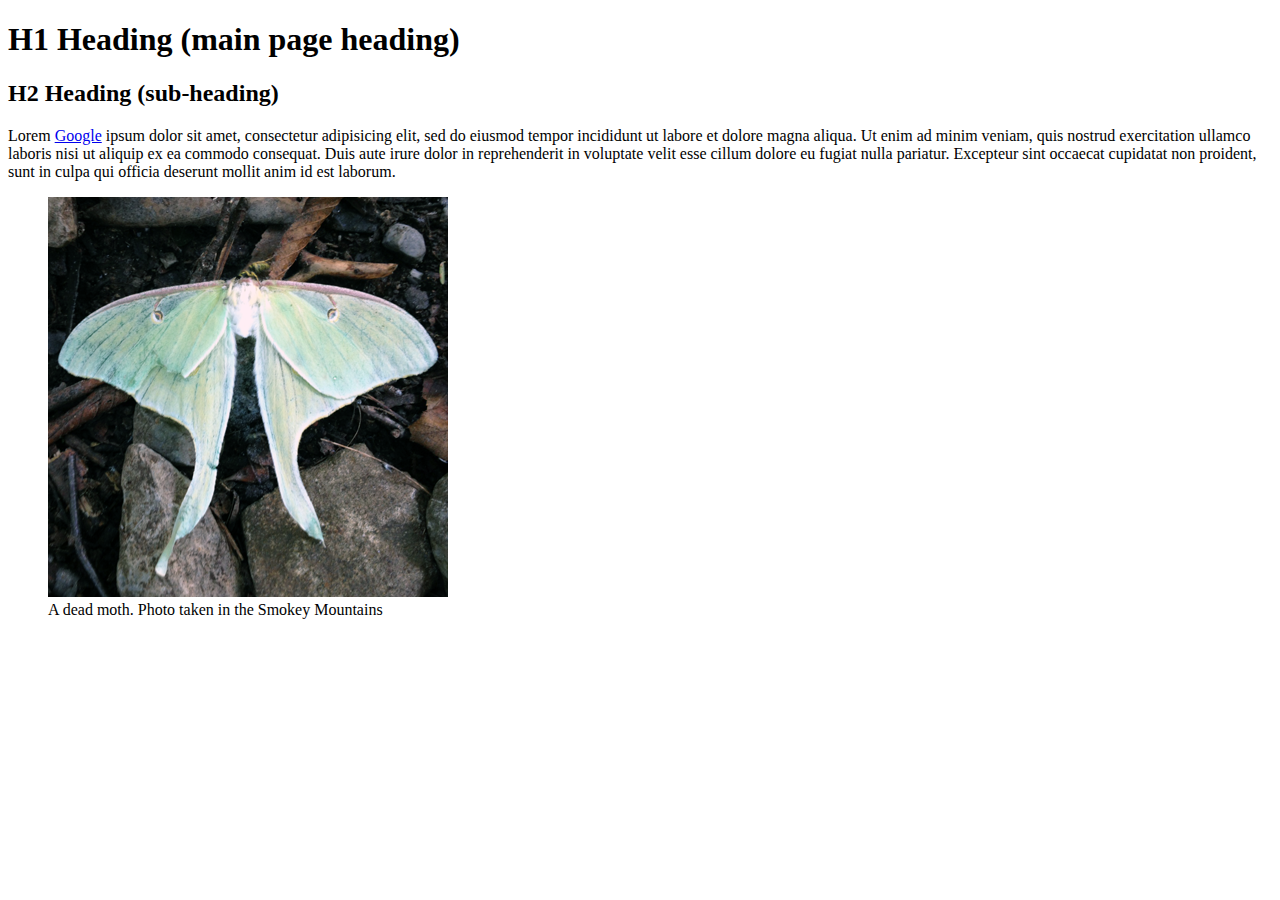
<file: Project-Moth/blank.html>
<!doctype html> 
<html lang="en">
<head>
  <title>Page title goes here</title> 
	<meta charset="UTF-8">
	<!-- Links to CSS code will go here while you are done designing.-->
  
  <style>  
  /*CSS code can go here while you are designing.*/
   
  </style>                      
</head>
<body>
  <h1>H1 Heading (main page heading)</h1>
  <h2>H2 Heading (sub-heading)</h2>
  <p>Lorem <a href="http://google.com">Google</a>
  	ipsum dolor sit amet, consectetur adipisicing elit, sed do eiusmod
  tempor incididunt ut labore et dolore magna aliqua. Ut enim ad minim veniam,
  quis nostrud exercitation ullamco laboris nisi ut aliquip ex ea commodo
  consequat. Duis aute irure dolor in reprehenderit in voluptate velit esse
  cillum dolore eu fugiat nulla pariatur. Excepteur sint occaecat cupidatat non
  proident, sunt in culpa qui officia deserunt mollit anim id est laborum.</p>
  <figure>
  	<img src="images/profile.png" alt="Dead moth on a rocky forest floor.">
  	<figcaption>A dead moth. Photo taken in the Smokey Mountains</figcaption>
  </figure>
</body>
</html>
</file>
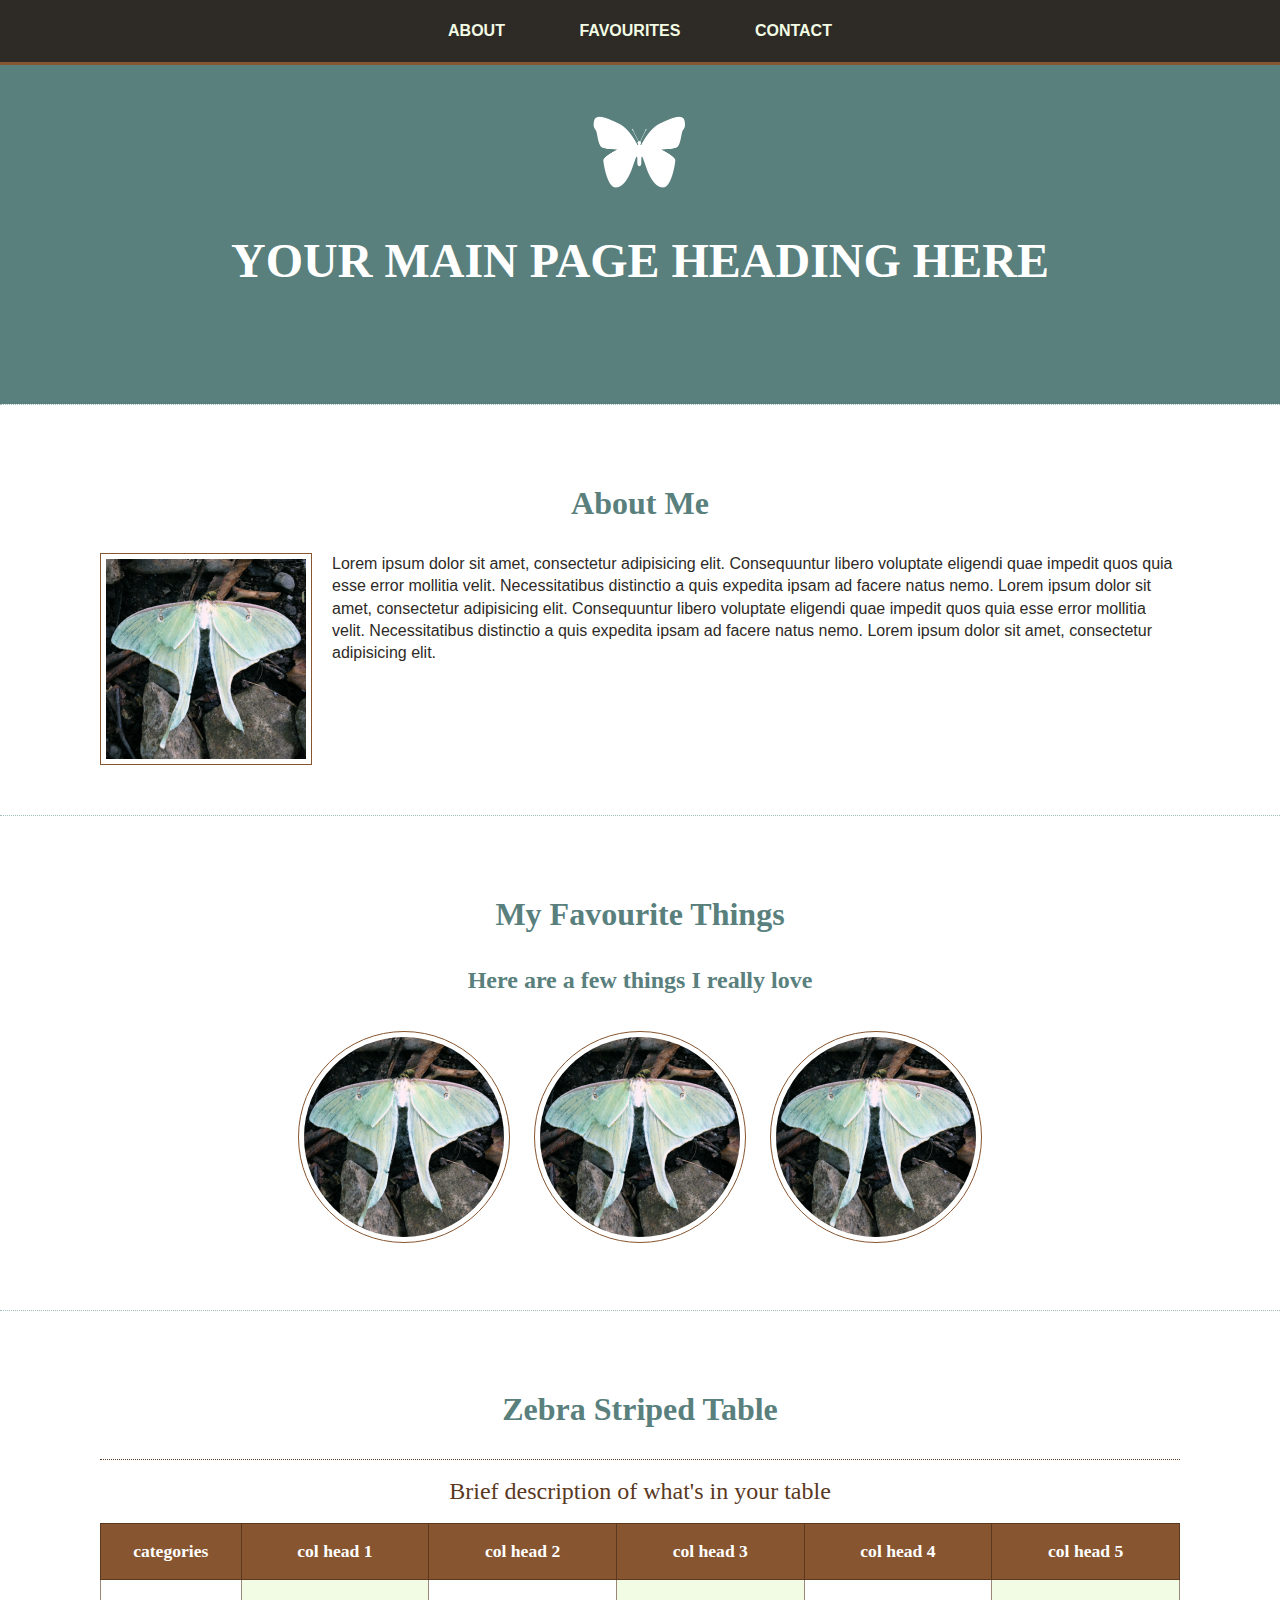
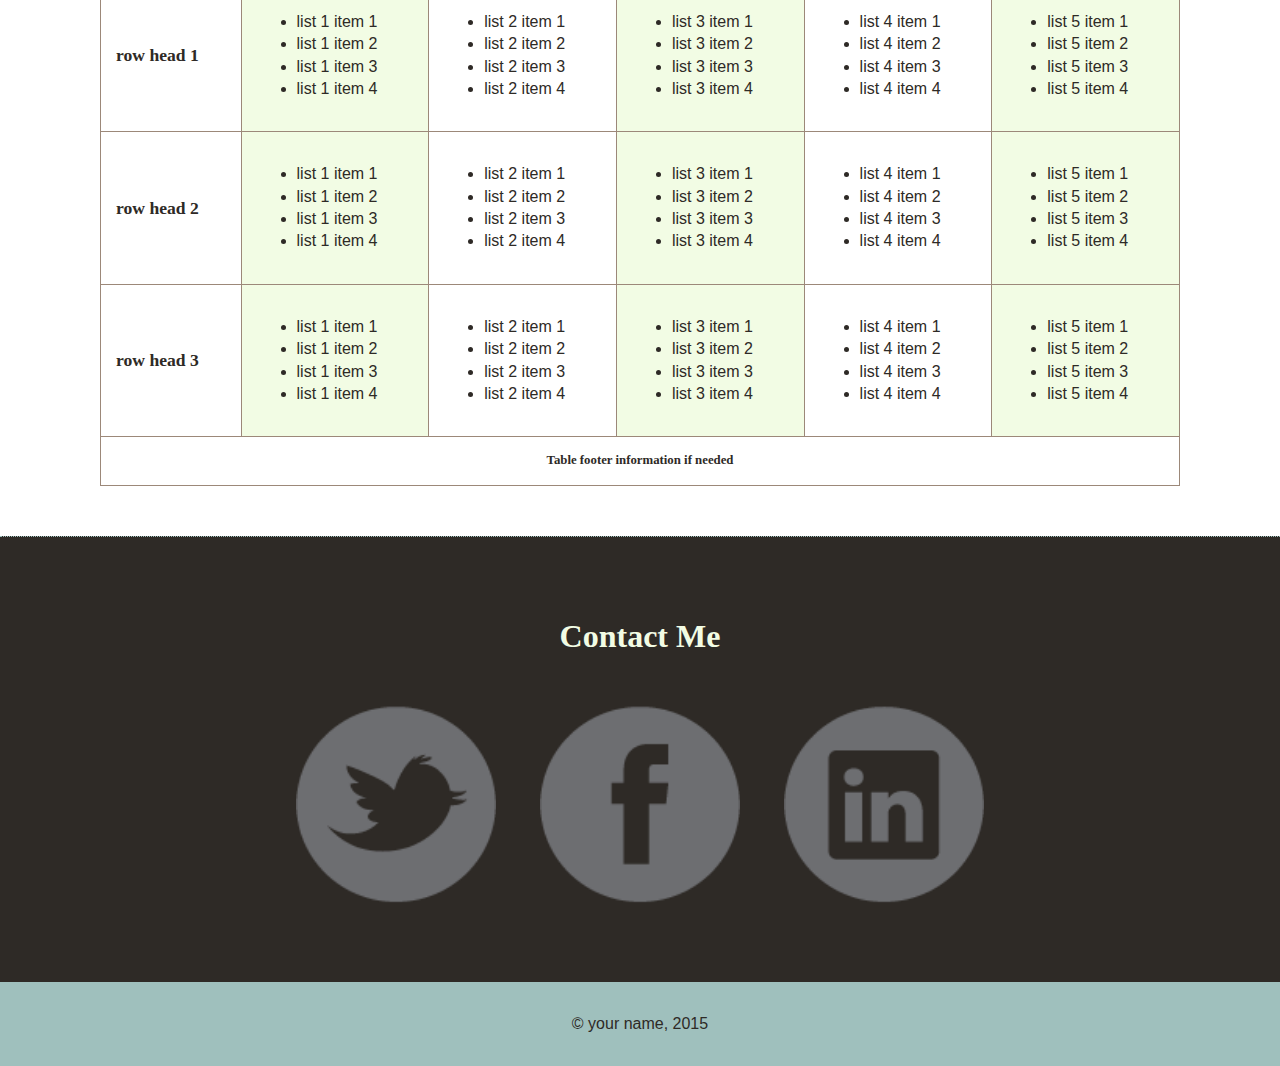
<file: Project-Moth/final.html>
<!DOCTYPE HTML> 
<html lang="en">
<head>
  <title>Your Page Title Here</title>
    <meta charset="UTF-8"> 
		<link href='css/normalize.css' rel='stylesheet' type='text/css'>
		<link href='css/project.css' rel='stylesheet' type='text/css'>
</head>
<body>
  <nav role="navigation">
		<ul class="menu">
    	<li><a href="#about">About</a></li>
    	<li><a href="#favourites">Favourites</a></li>
    	<li><a href="#contact">Contact</a></li>
  	</ul>
	</nav>
  <header role="banner">
    <img class="logo" src="images/logo.png" alt="">
    <h1>Your Main Page Heading Here</h1>
  </header>
  <main role="main">
  <section id="about" class="box">
    <h2>About Me</h2>
    <img class="profile" src="images/profile.png" alt="">
    <p>Lorem ipsum dolor sit amet, consectetur adipisicing elit. Consequuntur libero voluptate eligendi quae impedit quos quia esse error mollitia velit. Necessitatibus distinctio a quis expedita ipsam ad facere natus nemo. Lorem ipsum dolor sit amet, consectetur adipisicing elit. Consequuntur libero voluptate eligendi quae impedit quos quia esse error mollitia velit. Necessitatibus distinctio a quis expedita ipsam ad facere natus nemo. Lorem ipsum dolor sit amet, consectetur adipisicing elit.</p>
  </section>
  <section id="favourites" class="box">
    <h2>My Favourite Things</h2>
    <h3>Here are a few things I really love</h3>
		<img class="favourite" src="images/fav-01.png" alt="">
    <img class="favourite" src="images/fav-02.png" alt="">
    <img class="favourite" src="images/fav-03.png" alt="">
  </section>
	<section class="box">
    <h2>Zebra Striped Table</h2>

		 <table>
		  <caption>Brief description of what's in your table</caption>
		  <thead>
				<tr>
		  	  <th id="root-col">categories</th>
		  	  <th id="col-01" scope="col">col head 1</th>  
					<th id="col-02" scope="col">col head 2</th>  
					<th id="col-03" scope="col">col head 3</th>  
					<th id="col-04" scope="col">col head 4</th>  
					<th id="col-05" scope="col">col head 5</th>  
		  	</tr>
			</thead>
			<tfoot>
				<tr>
		  	  <th colspan="6">Table footer information if needed</th> 
		  	</tr>
			</tfoot>
		  <tbody>
			  <tr>
		      <th scope="row">row head 1</th>
		      <td>
			      <ul>
							<li>list 1 item 1</li>
							<li>list 1 item 2</li>
							<li>list 1 item 3</li>
							<li>list 1 item 4</li>
				    </ul>
		      </td>
			  	<td>
				  	<ul>
							<li>list 2 item 1</li>
							<li>list 2 item 2</li>
							<li>list 2 item 3</li>
							<li>list 2 item 4</li>
				    </ul>
				  </td>
			  	<td>
				  	<ul>
							<li>list 3 item 1</li>
							<li>list 3 item 2</li>
							<li>list 3 item 3</li>
							<li>list 3 item 4</li>
				    </ul>	
			  	</td>
			  	<td>
						<ul>
							<li>list 4 item 1</li>
							<li>list 4 item 2</li>
							<li>list 4 item 3</li>
							<li>list 4 item 4</li>
				    </ul>
			  	</td>
			  	<td>
				  	<ul>
							<li>list 5 item 1</li>
							<li>list 5 item 2</li>
							<li>list 5 item 3</li>
							<li>list 5 item 4</li>
				    </ul>
			  	</td>
		    </tr><!-- end table row -->			
				<tr>
		      <th scope="row">row head 2</th>
		      <td>
			      <ul>
							<li>list 1 item 1</li>
							<li>list 1 item 2</li>
							<li>list 1 item 3</li>
							<li>list 1 item 4</li>
				    </ul>
		      </td>
			  	<td>
				  	<ul>
							<li>list 2 item 1</li>
							<li>list 2 item 2</li>
							<li>list 2 item 3</li>
							<li>list 2 item 4</li>
				    </ul>
				  </td>
			  	<td>
				  	<ul>
							<li>list 3 item 1</li>
							<li>list 3 item 2</li>
							<li>list 3 item 3</li>
							<li>list 3 item 4</li>
				    </ul>	
			  	</td>
			  	<td>
						<ul>
							<li>list 4 item 1</li>
							<li>list 4 item 2</li>
							<li>list 4 item 3</li>
							<li>list 4 item 4</li>
				    </ul>
			  	</td>
			  	<td>
				  	<ul>
							<li>list 5 item 1</li>
							<li>list 5 item 2</li>
							<li>list 5 item 3</li>
							<li>list 5 item 4</li>
				    </ul>
			  	</td>
		    </tr><!-- end table row -->
				<tr>
		      <th scope="row">row head 3</th>
		      <td>
			      <ul>
							<li>list 1 item 1</li>
							<li>list 1 item 2</li>
							<li>list 1 item 3</li>
							<li>list 1 item 4</li>
				    </ul>
		      </td>
			  	<td>
				  	<ul>
							<li>list 2 item 1</li>
							<li>list 2 item 2</li>
							<li>list 2 item 3</li>
							<li>list 2 item 4</li>
				    </ul>
				  </td>
			  	<td>
				  	<ul>
							<li>list 3 item 1</li>
							<li>list 3 item 2</li>
							<li>list 3 item 3</li>
							<li>list 3 item 4</li>
				    </ul> 
			  	</td>
			  	<td>
						<ul>
							<li>list 4 item 1</li>
							<li>list 4 item 2</li>
							<li>list 4 item 3</li>
							<li>list 4 item 4</li>
				    </ul>
			  	</td>
			  	<td>
				  	<ul>
							<li>list 5 item 1</li>
							<li>list 5 item 2</li>
							<li>list 5 item 3</li>
							<li>list 5 item 4</li>
				    </ul>
			  	</td>
		    </tr><!-- end table row -->
			</tbody>
		</table>
		
  </section>
	</main>
  <section id="contact" class="box">
    <h2>Contact Me</h2>
    <a href="#"><img src="images/twitter.png" alt="Follow me on Twitter"></a>
    <a href="#"><img src="images/facebook.png" alt="Like me on facebook"></a>
    <a href="#"><img src="images/linkedin.png" alt="Conect with me on Linked in"></a>
  </section>
	<footer role="contentinfo">
		<p>&copy; your name, 2015</p>
	</footer>
</body>
</html>
</file>
<file: Project-Moth/css/project.css>
/*Design layout based LLC's Beginner HTML workshop.
I've added accessibility features to the code base. */

/*Colors*/
/* 
/*I used colors from the moth image. Choose your own color palette. Be sure to check foreground and background contrast ratios.
http://webaim.org/resources/contrastchecker/
*/
/*
Here's the colors I used:
font: #2e2a26 (dark brown)
primary: #59807d (teal)
secondary: #9fc0bd (light teal)
accent: #f2fce4  (light yellow green) 
accent 2: #87552f  (light brown) 
accent 2 darkened for accessibilty: #5a391f
accent 3: #9c8879 (very light brown)
*/
body {      
	color: #2e2a26;
	font-family: Helvetica, Arial, sans-serif;
	font-size: 1em;
	line-height: 1.4;
}
h1, h2, h3, h4, h5, h6, caption {
	font-family: Georgia, Garamond, serif;
	color: #59807d;
}
h1 {
	font-size: 48px;
}
h2 {
	font-size: 32px;
}
h3, caption {
	font-size: 24px;
}
img {
	width: 200px; /*All images unless otherwise specified are given a width of 200px */
	border: 1px solid #87552f; /*All images have a colored border unless re-defined elsewhere. */ 
}
img.logo {
	margin: 0 auto;
	display: block;
	width: 100px; /*Over rides general rule above.*/ 
	border: none;
}
img.profile {
	float: left;
	/*border-color: ;*/
	padding: 5px;
	margin: 0 20px 0 0;
}
img.favourite {
	float: none;
	/*border-color: ;*/ 
	border-radius: 50%;
	padding: 5px;
	margin: 10px;
}
nav ul {
	list-style: none;
	padding: 0;
	margin: 0;
	text-align: center;
	border-bottom: 3px solid #87552f;
	background: #2e2a26;
	position: fixed;
	top: 0;
	left: 0;
	width: 100%;
}
nav li {
	display: inline-block;
}
nav a {
	display: inline-block;
	padding: 20px 35px;
	border-bottom: none;
	}
nav a:link, 
nav a:visited {
	text-decoration: none;
	color: #f2fce4;
	background:  #2e2a26;
	font-weight: bold;
	text-transform: uppercase;
	border-bottom: none;
}
nav a:hover, 
nav a:focus, 
nav a:active {
	text-decoration: none;
	color: #2e2a26;
	background: #f2fce4;
	font-weight: bold;
	text-transform: uppercase;
	border-bottom: none;
}
header {
	padding-top: 110px;
	padding-bottom: 100px;
  	background-color: #59807d;
	/*use the line below instead if you want a banner image*/
	/*background: #59807d url('images/banner-image.png') no-repeat;*/   
	background-attachment: fixed;
	text-align: center;
}
header h1 {
	color: #ffffff; 
	text-transform: uppercase;
	margin-bottom: 10px;
}
header p {
	font-size: 22px;
}
section.box {
	text-align: center;
	overflow: hidden;
	padding: 50px 100px;
	border-top: 1px dotted #9fc0bd; 
}
#about p {
	text-align: left;
}
#contact {
	color: #f2fce4;
	text-align: center; 
	background-color: #2e2a26;
}
#contact h2 {
   color: #f2fce4;  
}
#contact img {
	text-align: center;
	margin: 20px;
	border: none;
}
footer {
	text-align: center;
	background-color: #9fc0bd;
	margin: 0;
	padding: 15px;
}
/**  Table Styles
*******************/
table { 
  width: 100%; 
  border-collapse: collapse; 
}
caption {
	color: #5a391f;
  	padding: 15px;
	border-top: 1px dotted #5a391f;
}
/* For Row striping, target the tr and use keyword odd or even */
/*tr:nth-of-type(odd) { 
  	background: #f2fce4;
}*/ 
/* For column striping target the td and use keyword odd or even */ 
td:nth-of-type(odd) {
	background: #f2fce4;
}
/*For column rainbow striping target the td and use a 
column number instead of a keyword.
Choose a set of light colors for the background */
/*td:nth-of-type(1) {
    background: #9fc0bd;
}
td:nth-of-type(2) {
    background: #e8d2c1;
}
td:nth-of-type(3) {
    background: #f2fce4;
}
td:nth-of-type(3) {
    background: #b0aac7;
}
td:nth-of-type(4) {
    background: #d1e1ae;
}
td:nth-of-type(5) {
    background: #CBDDDB;
}*/
th, td {
   padding: 15px;
   border: 1px solid #9c8879;  
}
th {
	font-family: Georgia, Garamond, serif;
	font-size: 1.1em; 
}
thead th { 
  background: #87552f;
  color: white;
  font-weight: bold;
  text-align: center;
  border: 1px solid #5a391f;
}
td, th {  
  text-align: left; 
}
tfoot th {
   /*background: ;*/
   /*color: ; */
   font-size: 80%;
   text-align: center;
}
</file>
